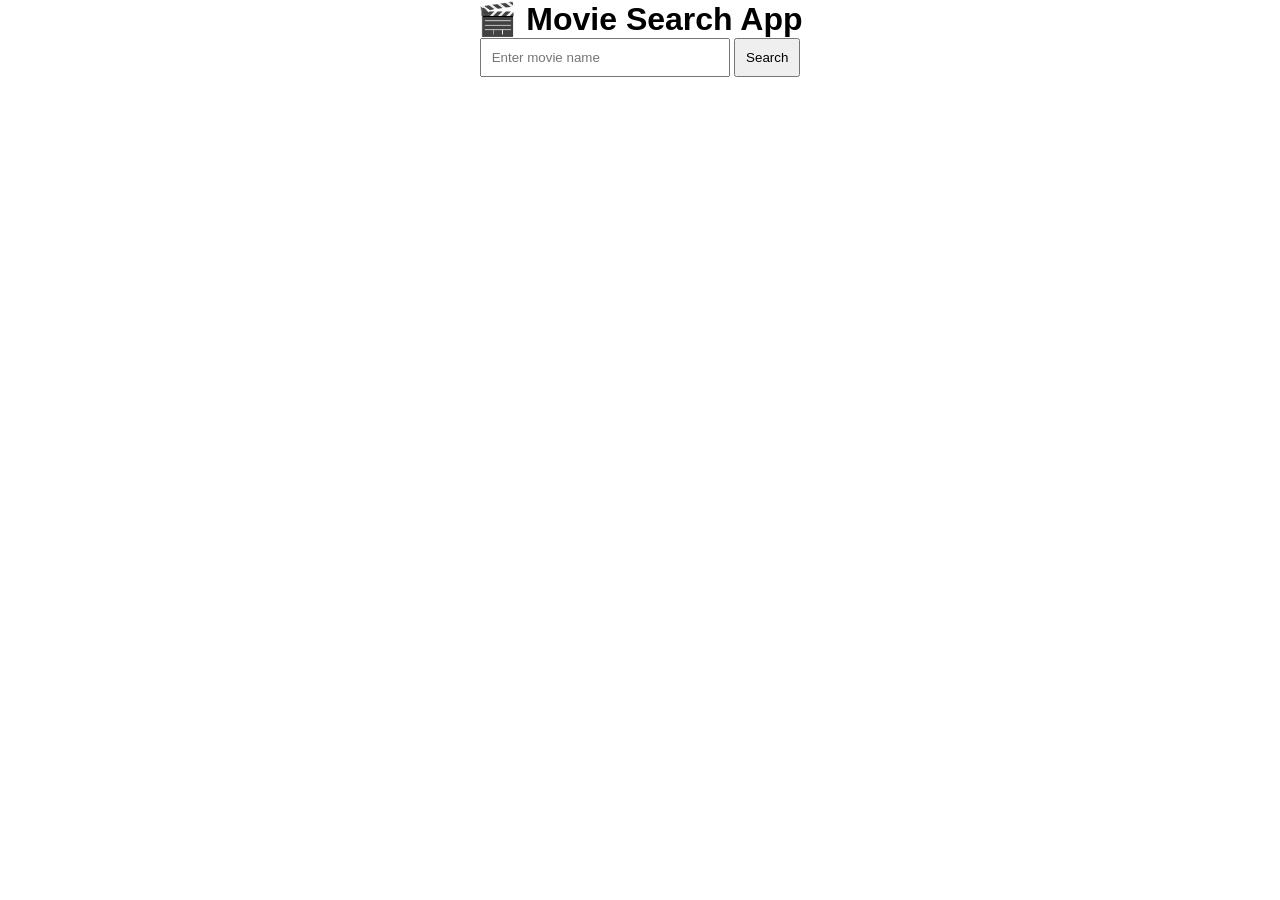
<file: index.html>
<!DOCTYPE html>
<html lang="en">
<head>
    <meta charset="UTF-8">
    <meta name="viewport" content="width=device-width, initial-scale=1.0">
    <title>Document</title>
    <style>
        *{
            padding: 0;
            margin: 0;
            box-sizing: border-box;
            font-family: Impact, Haettenschweiler, 'Arial Narrow Bold', sans-serif;
        }
      body {
  text-align: center;
  font-family: Arial;
}

input {
  padding: 10px;
  width: 250px;
}

button {
  padding: 10px;
  cursor: pointer;
}

#result {
  margin-top: 20px;
}
    </style>
</head>
    
<body>
  
 
  <h1>🎬 Movie Search App</h1>

  <input type="text" id="searchBox" placeholder="Enter movie name">
  <button onclick="searchMovie()">Search</button>

  <div id="result"></div>

 </html>
    <script>
    async function searchMovie() {
  let movie = document.getElementById("searchBox").value;

  let apiKey = "YOUR_API_KEY"; // yaha apni API key daalo

  let url = `https://www.omdbapi.com/?t=${movie}&apikey=${apiKey}`;

  let response = await fetch(url);
  let data = await response.json();

  let resultDiv = document.getElementById("result");

  if (data.Response === "True") {
    resultDiv.innerHTML = `
      <h2>${data.Title}</h2>
      <img src="${data.Poster}" />
      <p>Year: ${data.Year}</p>
      <p>Genre: ${data.Genre}</p>
      <p>Plot: ${data.Plot}</p>
    `;
  } else {
    resultDiv.innerHTML = `<p>Movie not found 😢</p>`;
  }
}  
    </script>
</body>
</html>
</file>
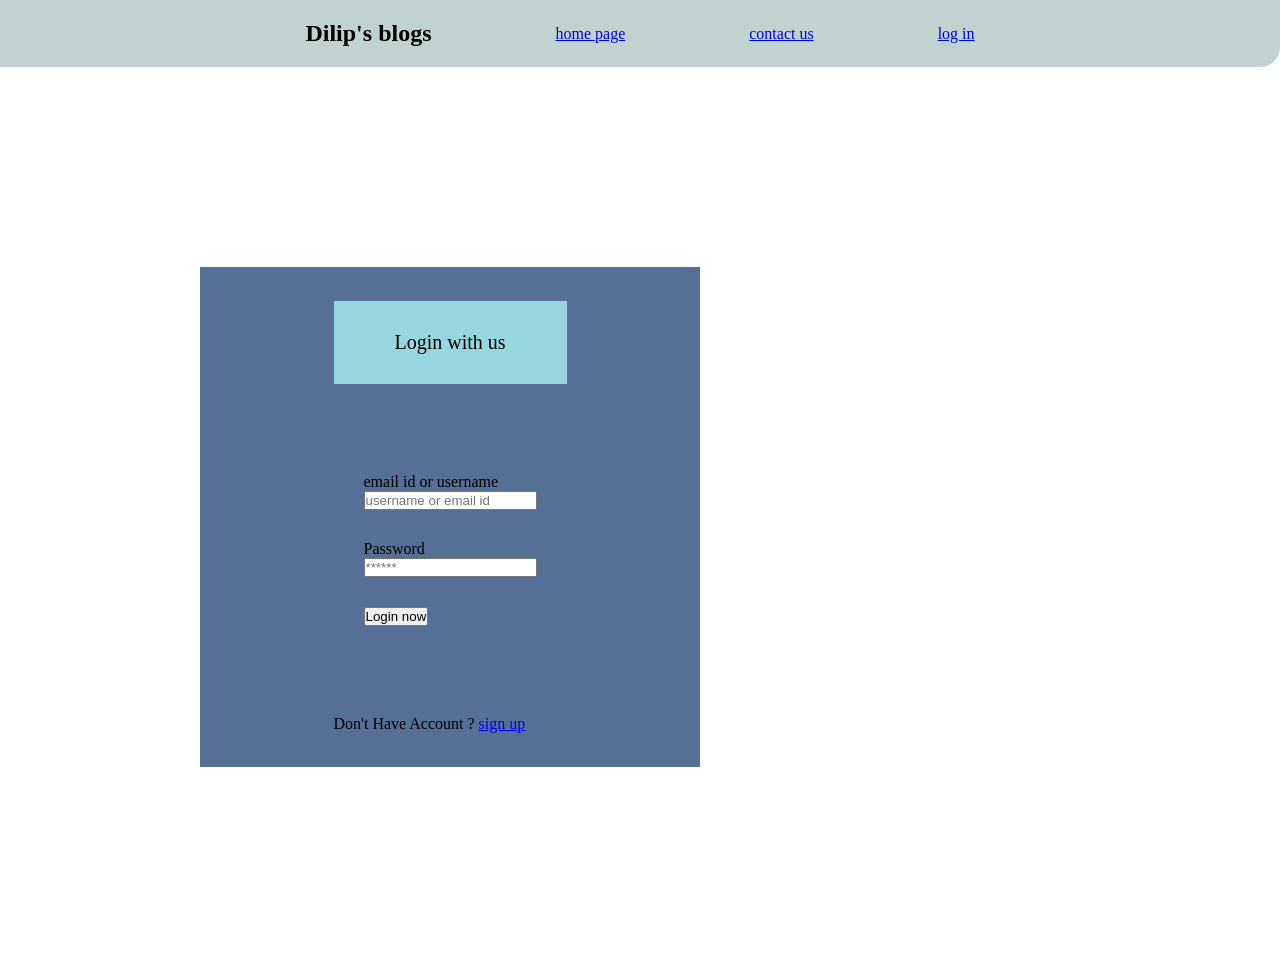
<file: log.html>
<!DOCTYPE html>
<html lang="en">
<head>
    <meta charset="UTF-8">
    <meta name="viewport" content="width=device-width, initial-scale=1.0">
    <title>log in </title>
    <style>
        *{
            margin: 0;
            padding: 0;
            box-sizing: border-box;
        }
        #nav{
          display: flex;
          justify-content: center;
          align-items: center;
          gap: 10%;
          background-color: rgb(192, 211, 208);
          border-bottom-right-radius: 20px;
          padding: 20px;
        }
        #container{
            background-color:rgb(85, 111, 150);
            display: grid;
             justify-content: center;
            align-items: center;
            margin: 200px;
            padding: 5px;
            width: 500px;
            height: 500px;
        }
        #container #el{
            margin: 30px;
        }
        #head{
            text-align: center;
            border: 1px;
            background-color: rgb(152, 214, 223);
            font-size: 20px;
            padding: 30px;

        }
        #head:hover{
            background-color: rgb(111, 139, 139);
         }
      
    </style>
</head>
<body>
    <div id="nav">
        <h2>Dilip's  blogs</h2>
        <a href="index.html"> home page </a>
        <a href="#">contact us</a>
        <a href="#login">log in</a>
    </div>


     <section id="container">
        <div id="head">Login with us</div>
        <form  id="fm">
            <div id="el">
                <label for="email">email id or username</label><br>
             <input type="text" required id="username" placeholder="username or email id">
            </div>
        
            <div id="el">
                <label for="Password">Password</label> <br>
             <input type="password" id="password" required placeholder="******">
            </div>

            <div id="el">
                <button type="submit"> Login now</button>
             </div>

        </form>
        <div>
            <p>Don't Have Account ? <a href="sign.html">sign up</a></p>
        </div>
    </section>



     <script>
        let form = document.getElementById("fm");
        form.addEventListener("submit",function(){
            let username = document.querySelector("#username").value;
            let password = document.querySelector("#password").value;

            if(username=="dilip" ||username=="aman")  {

                if(password==`dilip@${1234}`||password==12345){
                   console.log("login successful")
                    localStorage.setItem("user", username)
                   localStorage.setItem("password",password)

                }else{
                   window,alert("check your password or email id or username")
                }

            }else{
                window.alert("invalid username or password")
            }
         })

        
    
    </script>
</body>
</html>
</file>
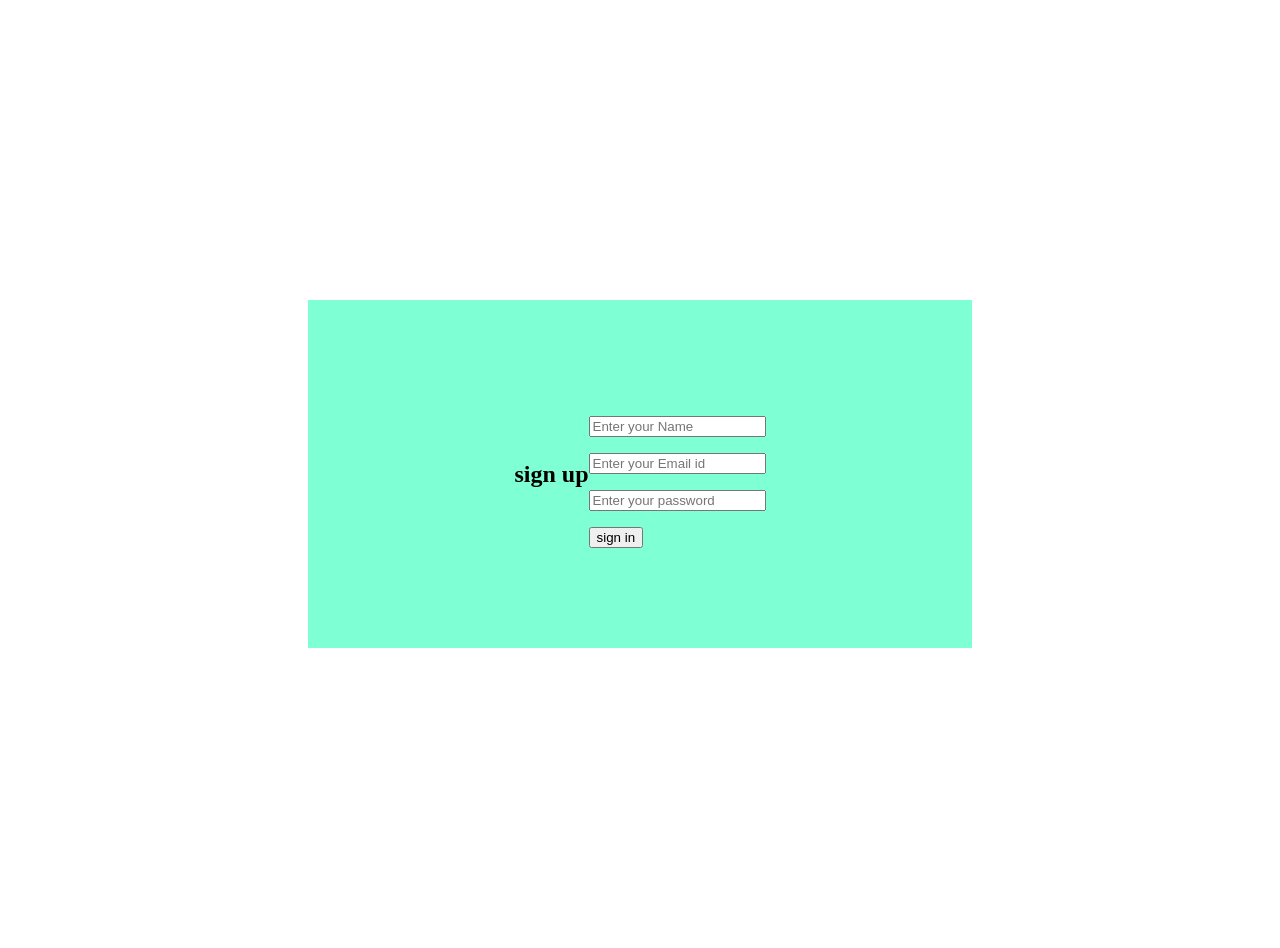
<file: sign.html>
<!DOCTYPE html>
<html lang="en">
<head>
    <meta charset="UTF-8">
    <meta name="viewport" content="width=device-width, initial-scale=1.0">
    <title>sign up page</title>
    <style>
        div{
            background-color: aquamarine;
            display: flex;
            justify-content: center;
            align-items: center;
            margin: 300px;
            padding: 100px;
        }
    </style>
</head>
<body>
     <div>
        <h2  >sign up </h2><br>
        
    <form id="fm">
        <p></p>
        <input type="text" id="name" placeholder="Enter your Name">
        <p></p>
        <input type="text" id="pass" placeholder="Enter your Email id">
        <p></p>
        <input type="password" placeholder="Enter your password">
        <p></p>
        <button type="submit" id="log">sign in</button>
    </form>
    </div>
    <script>
        var form = document.getElementById("fm");
        var log = document.getElementById("log")
        form.onsubmit= function(){
            let arr=[];
            arr[0]= document.getElementById("name").value;
            arr[1]= document.getElementById("pass").value;

           localStorage.setItem("name",arr[0])
           localStorage.setItem("password",arr[1])

 
        }
       log.addEventListener("click",function(){
           window.location.href="index.html"
       })
    </script>
</body>
</html>
</file>
